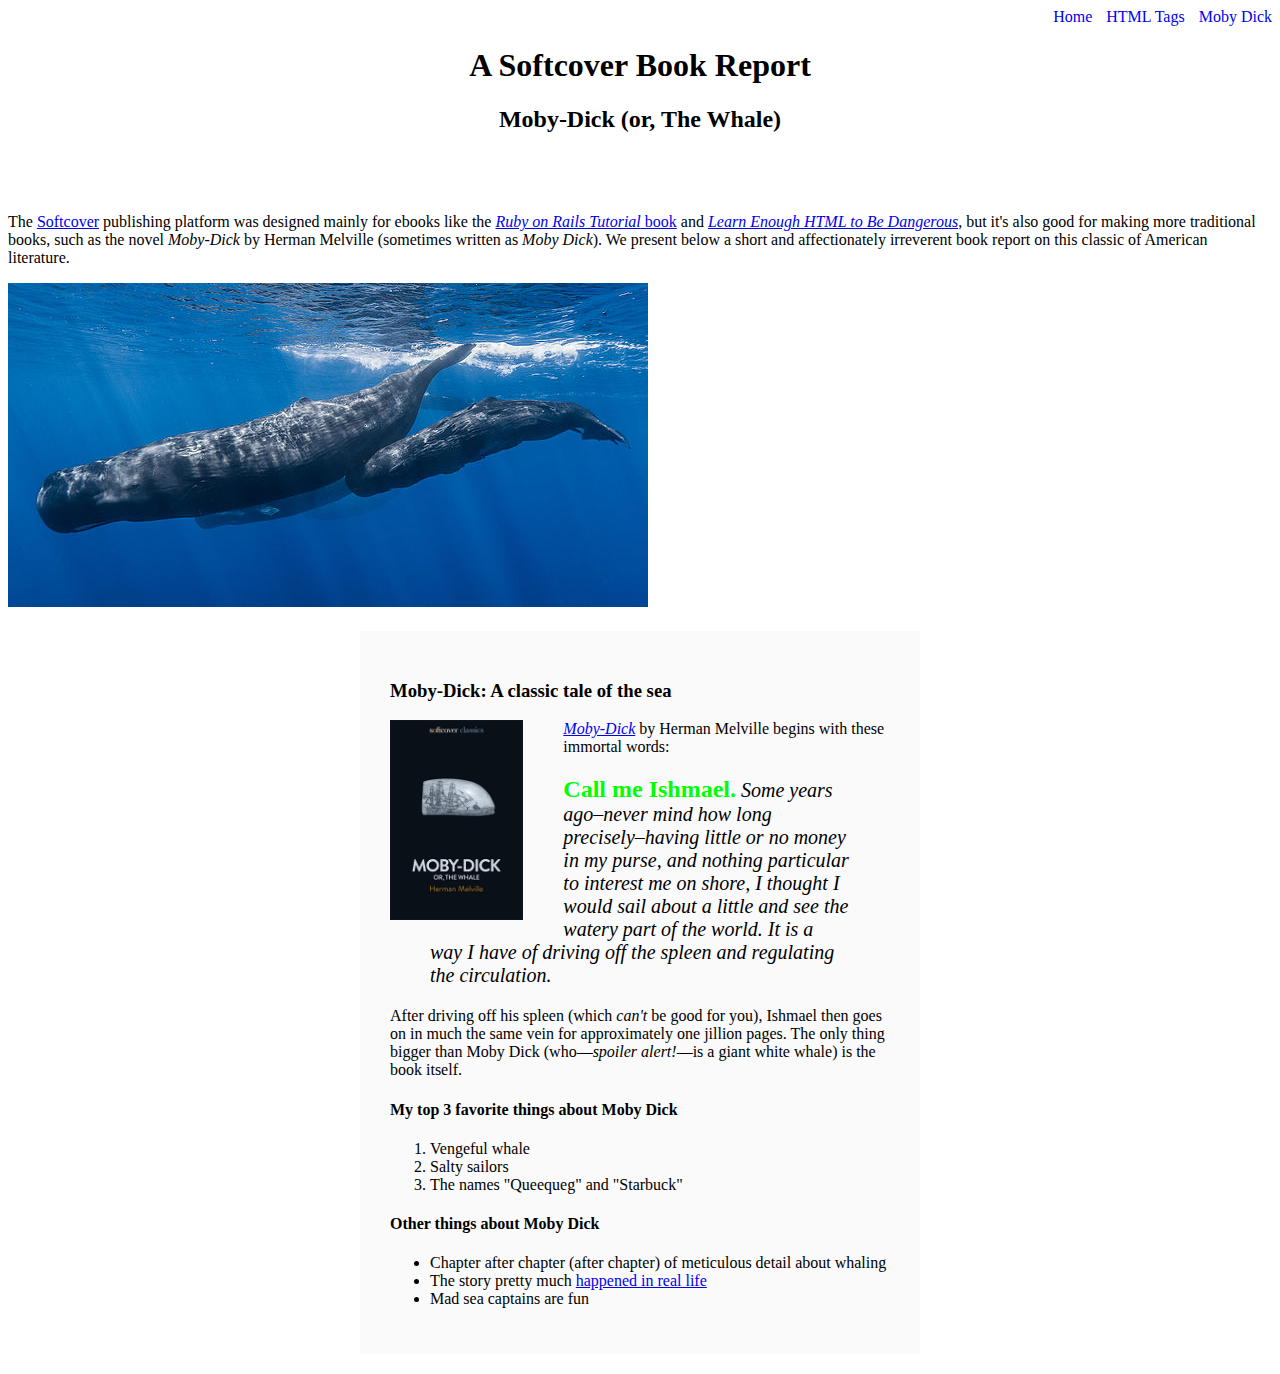
<file: moby_dick.html>
<!DOCTYPE html>
<html lang="en">
  <head>
    <title>Moby Dick</title>
	<meta charset="utf-8">
	
	<link rel="stylesheet" href="css/main.css">
	
  </head>
   
  <body>
  
    <div id="main-nav" class="nav-menu">
	  <a href="index.html" class="nav-spacing" >Home</a>
	  <a href="tags.html" class="nav-spacing">HTML Tags</a>
      <a href="moby_dick.html" class="nav-spacing">Moby Dick</a>
	</div>
  
    <!-- unnecessary comment -->
    <header class="header">
      <h1>A Softcover Book Report</h1>
      <h2>Moby-Dick (or, The Whale)</h2>
    </header>

    <div>
      <p>
        The <a href="https://www.softcover.io/">Softcover</a> publishing platform
        was designed mainly for ebooks like the
        <a href="https://railstutorial.org/book"><em>Ruby on Rails Tutorial</em>
        book</a> and <a href="https://learnenough.com/html"><em>Learn Enough
        HTML to Be Dangerous</em></a>, but it's also good for making more
        traditional books, such as the novel <em>Moby-Dick</em> by Herman
        Melville (sometimes written as <em>Moby Dick</em>). We present below a
        short and affectionately irreverent book report on this classic of
        American literature.
      </p>
    </div>

    <a href="https://commons.wikimedia.org/wiki/File:Sperm_whale_pod.jpg">
      <img src="images/sperm_whales.jpg" alt="Sperm whales">
    </a>

    <div class="div-main">

      <h3>Moby-Dick: A classic tale of the sea</h3>

      <a href="https://www.softcover.io/read/6070fb03/moby-dick"
         target="_blank" rel="noopener">
        <img src="images/moby_dick.png" alt="Moby Dick" height="200px" class="moby-dick">
      </a>

      <p>
        <a href="https://www.softcover.io/read/6070fb03/moby-dick"
           target="_blank" rel="noopener">
          <em>Moby-Dick</em></a>
          by Herman Melville begins with these immortal words:
      </p>

      <blockquote class="blockquote-style">
        <p>
          <span class="span-style">Call me Ishmael.</span> Some years ago–never mind how long
          precisely–having little or no money in my purse, and nothing
          particular to interest me on shore, I thought I would sail about a
          little and see the watery part of the world. It is a way I have of
          driving off the spleen and regulating the circulation.
        </p>
      </blockquote>

      <p>
        After driving off his spleen (which <em>can't</em> be good for you),
        Ishmael then goes on in much the same vein for approximately one
        jillion pages. The only thing bigger than Moby Dick (who—<em>spoiler
        alert!</em>—is a giant white whale) is the book itself.
      </p>
	  
	  <h4>My top 3 favorite things about Moby Dick</h4>

      <ol>
        <li>Vengeful whale</li>
        <li>Salty sailors</li>
        <li>The names "Queequeg" and "Starbuck"</li>
      </ol>

      <h4>Other things about Moby Dick</h4>

      <ul>
        <li>
          Chapter after chapter (after chapter) of meticulous detail about
          whaling
        </li>
        <li>
          The story pretty much
          <a href="https://en.wikipedia.org/wiki/Essex_(whaleship)"
             target="_blank" rel="noopener">happened in real life</a>
        </li>
        <li>Mad sea captains are fun</li>  
      </ul>
	  
    </div>
  
  </body>
</html>
</file>
<file: css/main.css>
.nav-spacing { 
  text-decoration: none;
  margin: 0 0 0 10px;
}
.nav-menu {
  text-align: right;
  
} 
.header {
	text-align: center; 
	margin: 0 0 80px;
} 
.table-spacing {
	padding: 10px;
}
.table-heading {
	text-align: left;
}
.div-main {
	width: 500px; margin: 20px auto; padding: 30px; background-color: #fafafa;
}
.moby-dick {
	float: left; display: block; margin: 0 40px 0 0;
}
.blockquote-style {
	font-style: italic; font-size: 20px;
} 
.span-style {
	font-style: normal; font-size: 24px; font-weight: bold; color: #00ff00;
}
</file>
